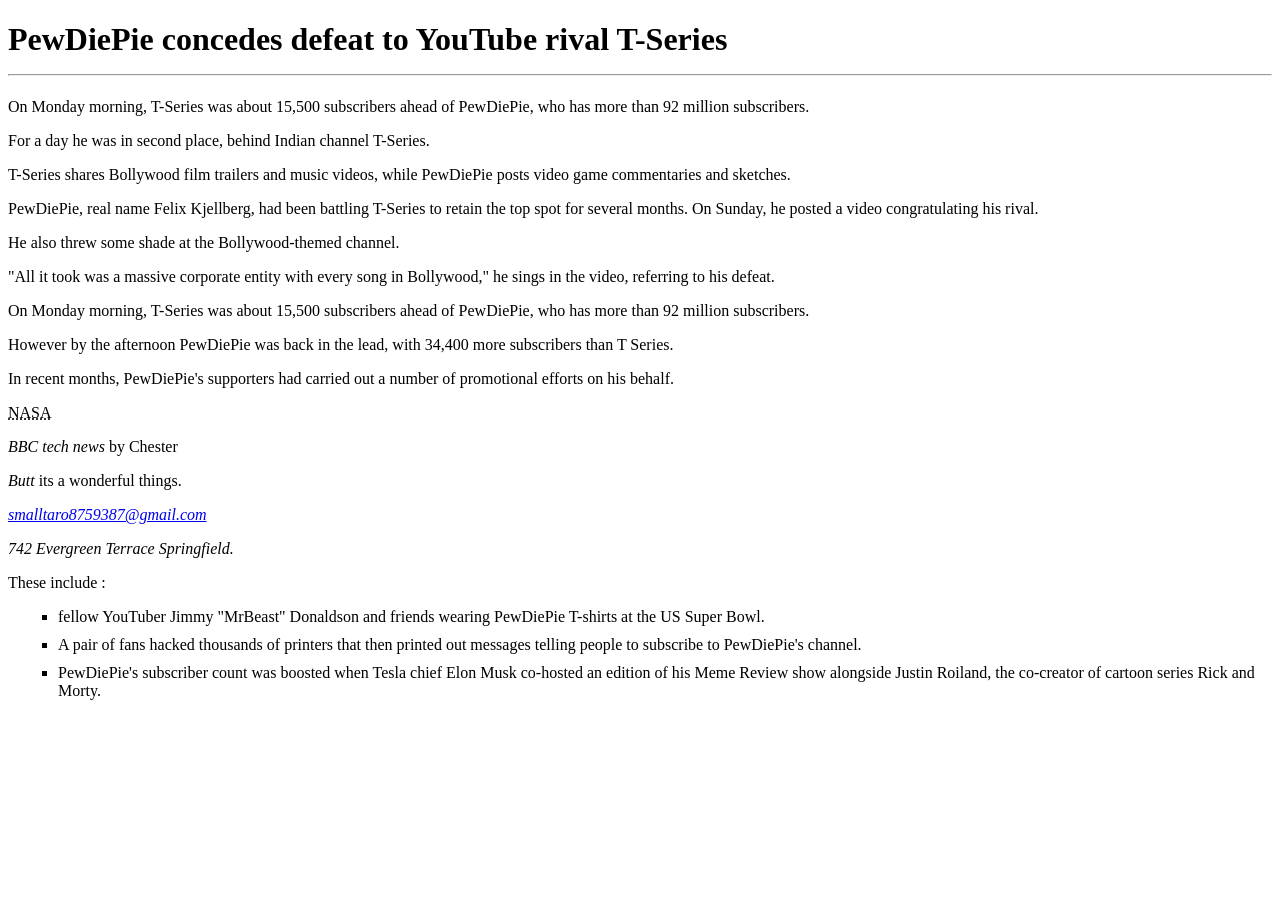
<file: index.html>
<!DOCTYPE html>
<html lang="en" dir="ltr">
  <head>
    <meta charset="utf-8">
    <title>About Chester</title>
    <link href="style.css" type="text/css" rel="stylesheet"/>
  </head>
  <body>
    <h1>PewDiePie concedes defeat to
       YouTube rival T-Series <hr/></h1>

    <p>On Monday morning, T-Series was
      about 15,500 subscribers ahead of
       PewDiePie, who has more than 92
       million subscribers.</p>
    <p>For a day he was in second
      place, behind Indian channel T-Series.</p>
    <p>T-Series shares Bollywood film
      trailers and music videos, while
      PewDiePie posts video game commentaries
      and sketches.</p>
    <p>PewDiePie, real name Felix Kjellberg,
      had been battling T-Series to retain the
      top spot for several months. On Sunday,
      he posted a video congratulating his rival.</p>
    <p>He also threw some shade at the Bollywood-themed
      channel.</p>
    <p>"All it took was a massive corporate entity
      with every song in Bollywood," he sings in the
      video, referring to his defeat.</p>
    <p>On Monday morning, T-Series was about 15,500
      subscribers ahead of PewDiePie, who has more
      than 92 million subscribers.</p>
    <p>However by the afternoon PewDiePie was
      back in the lead, with 34,400 more subscribers
      than T Series.</p>
    <p>In recent months, PewDiePie's supporters had
      carried out a number of promotional efforts on
      his behalf.</p>

      <abbr title="National Aeronautics and Space Administration">NASA</abbr>
      <p><cite>BBC tech news</cite> by Chester</p>
      <p><dfn>Butt</dfn> its a wonderful things.</p>
      <address>
        <p><a href="smalltaro8759387@gmail.com"> smalltaro8759387@gmail.com</a></p>
        <p>742 Evergreen Terrace Springfield.</p>
      </address>
      <p>These include :
        <ul>
        <li>fellow YouTuber Jimmy "MrBeast" Donaldson and friends wearing PewDiePie T-shirts at the US Super Bowl.</li>
        <li>A pair of fans hacked thousands of printers that then printed out messages telling people to subscribe to PewDiePie's channel.</li>
        <li>PewDiePie's subscriber count was boosted when Tesla chief Elon Musk co-hosted an edition of his Meme Review show alongside Justin Roiland, the co-creator of cartoon series Rick and Morty.</li>
      </ul></p>
  </body>
</html>
</file>
<file: style.css>
ul {
  list-style-type: square;}
li {
  margin: 10px 0px 0px 10px;}
</file>
